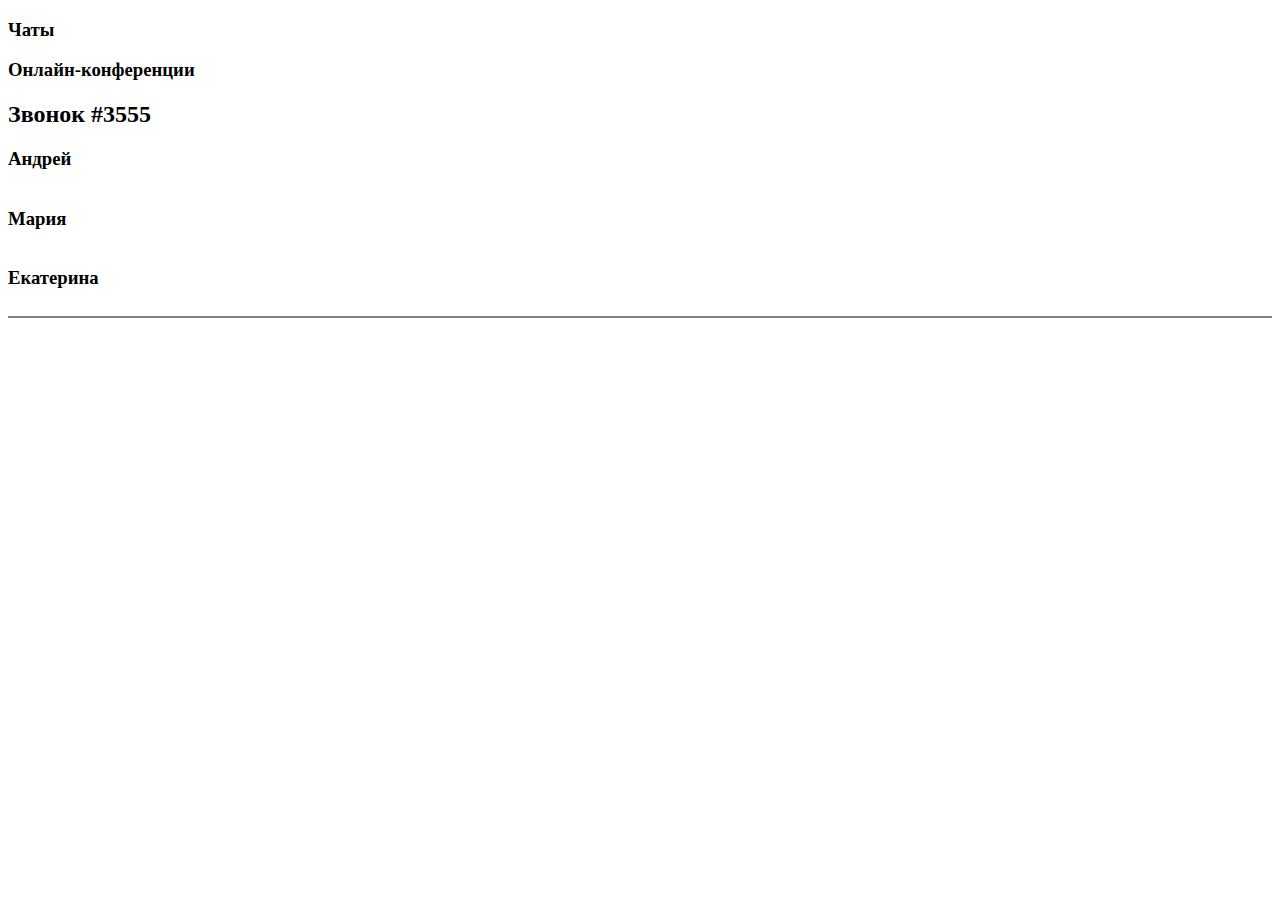
<file: src/main/resources/templates/calls.html>
<!DOCTYPE html>
<html xmlns:th="http://www.thymeleaf.org"
      xmlns:layout="http://www.ultraq.net.nz/thymeleaf/layout"
      layout:decorate="~{layout/layout}">

<div class="page-header" layout:fragment="content" id="fh5co-page">
    <div id="fh5co-main">
        <div class="fh5co-more-contact">
            <div class="fh5co-narrow-content">
                <div class="row">
                    <div class="col-md-4">
                        <div class="fh5co-feature fh5co-feature-sm animate-box" data-animate-effect="fadeInLeft">
                            <div class="fh5co-icon">
                                <i class="icon-message"></i>
                            </div>
                            <div class="fh5co-text">
                                <h3><a th:href="@{/chat}">Чаты</a></h3>
                            </div>
                        </div>
                    </div>
                    <div class="col-md-4">
                        <div class="fh5co-feature fh5co-feature-sm animate-box" data-animate-effect="fadeInLeft">
                            <div class="fh5co-icon">
                                <i class="icon-phone"></i>
                            </div>
                            <div class="fh5co-text">
                                <h3>Онлайн-конференции</h3>
                            </div>
                        </div>
                    </div>
                    <div class="fh5co-narrow-content animate-box" data-animate-effect="fadeInLeft">
                        <form action="">
                            <div class="row row-bottom-padded-md" >
                                <div class="col-md-12">
                                    <h2 class="fh5co-heading animate-box" data-animate-effect="fadeInLeft">Звонок #3555</h2>
                                    <div class="row">
                                        <div class="col-md-4">
                                            <div class="fh5co-feature animate-box" data-animate-effect="fadeInLeft">
                                                <div class="fh5co-icon">
                                                    <i class="icon-user"></i>
                                                </div>
                                                <div class="fh5co-text">
                                                    <h3>Андрей</h3>
                                                </div>
                                            </div>
                                        </div>
                                        <div class="col-md-4">
                                            <div class="fh5co-feature animate-box" data-animate-effect="fadeInLeft">
                                                <div class="fh5co-icon">
                                                    <i class="icon-user"></i>
                                                </div>
                                                <div class="fh5co-text" style="align-content: center">
                                                    <h3>Мария</h3>
                                                </div>
                                            </div>
                                        </div>
                                        <div class="col-md-4">
                                            <div class="fh5co-feature animate-box" data-animate-effect="fadeInLeft">
                                                <div class="fh5co-icon">
                                                    <i class="icon-user"></i>
                                                </div>
                                                <div class="fh5co-text" style="align-content: center">
                                                    <h3>Екатерина</h3>
                                                </div>
                                            </div>
                                        </div>
                                    </div>
                                </div>
                            </div>
                        </form>
                    </div>

                    <hr style="border: 0.5px solid;"/>
                    <div class="fh5co-narrow-content animate-box" data-animate-effect="fadeInLeft">
                        <form action="">
                            <div class="row row-bottom-padded-md" >
                                <div class="col-md-4">
                                    <div class="fh5co-feature animate-box" data-animate-effect="fadeInLeft">
                                        <div class="fh5co-icon">
                                            <i class="icon-phone-outline"></i>
                                        </div>
                                    </div>
                                </div>
                                <div class="col-md-4">
                                    <div class="fh5co-feature animate-box" data-animate-effect="fadeInLeft">
                                        <div class="fh5co-icon">
                                            <i class="icon-video"></i>
                                        </div>
                                    </div>
                                </div>
                                <div class="col-md-4">
                                    <div class="fh5co-feature animate-box" data-animate-effect="fadeInLeft">
                                        <div class="fh5co-icon">
                                            <i class="icon-document-add"></i>
                                        </div>
                                    </div>
                                </div>
                            </div>
                        </form>
                    </div>
                </div>
            </div>
        </div>
    </div>
</div>
</file>
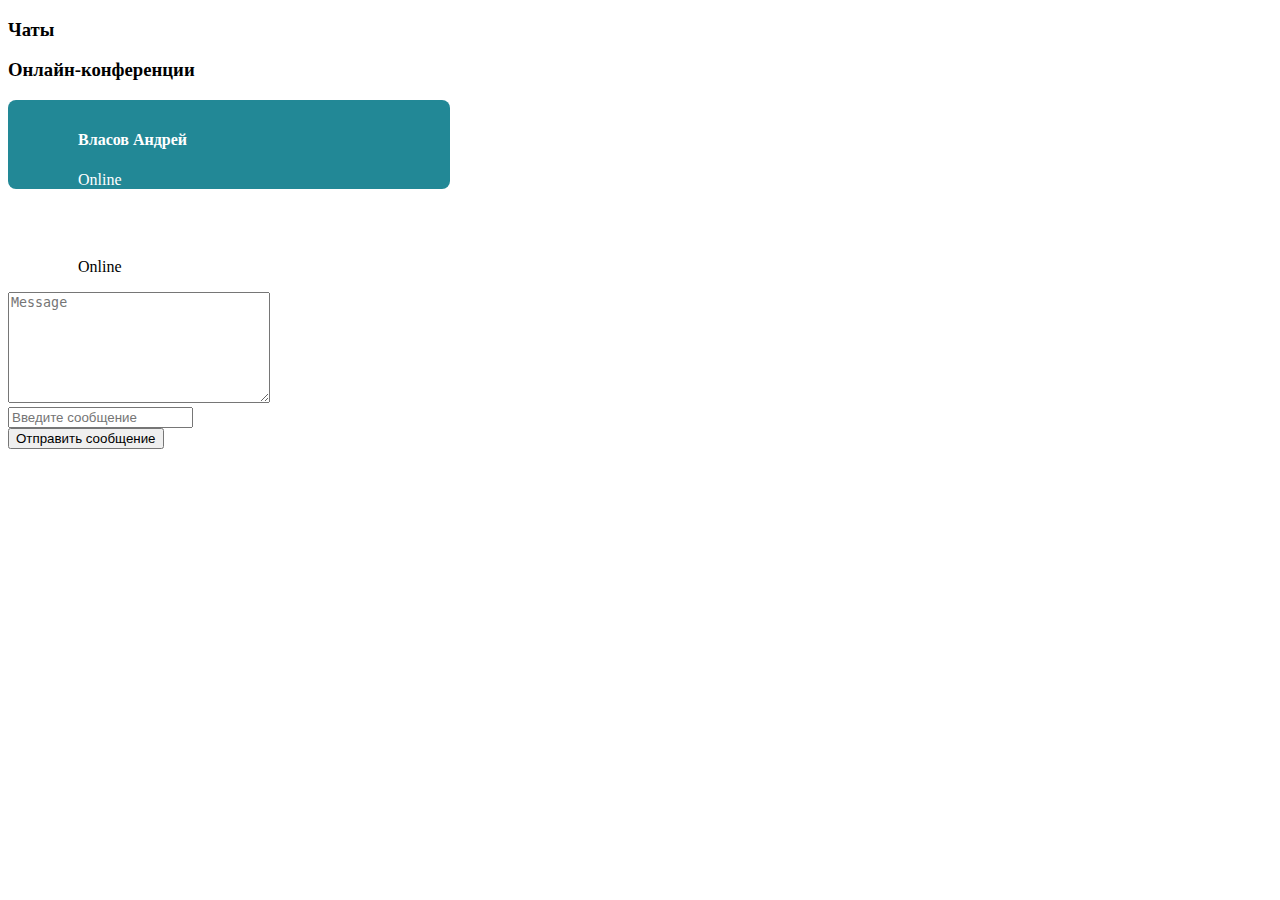
<file: src/main/resources/templates/chat.html>
<!DOCTYPE html>
<html xmlns:th="http://www.thymeleaf.org"
      xmlns:layout="http://www.ultraq.net.nz/thymeleaf/layout"
      layout:decorate="~{layout/layout}">

<div class="page-header" layout:fragment="content" id="fh5co-page">
    <div id="fh5co-main">
        <div class="fh5co-more-contact">
            <div class="fh5co-narrow-content">
                <div class="row">
                    <div class="col-md-4">
                        <div class="fh5co-feature fh5co-feature-sm animate-box" data-animate-effect="fadeInLeft">
                            <div class="fh5co-icon">
                                <i class="icon-message"></i>
                            </div>
                            <div class="fh5co-text">
                                <h3>Чаты</h3>
                            </div>
                        </div>
                    </div>
                    <div class="col-md-4">
                        <div class="fh5co-feature fh5co-feature-sm animate-box" data-animate-effect="fadeInLeft">
                            <div class="fh5co-icon">
                                <i class="icon-phone"></i>
                            </div>
                            <div class="fh5co-text">
                                <h3><a th:href="@{/calls}">Онлайн-конференции</a></h3>
                            </div>
                        </div>
                    </div>
                    <div class="fh5co-narrow-content animate-box" data-animate-effect="fadeInLeft">
                        <form action="">
                            <div class="row row-bottom-padded-md" >
                                <div class="col-md-12">
                                    <div class="row">
                                        <div class="col-md-6" style="width: 35%;">
                                            <div class="form-group">
                                                <div class="fh5co-text" style="padding-left: 70px; background-color: #228896; border-radius: 8px; padding-top: 10px;">
                                                    <h4 style="color: white">Власов Андрей</h4>
                                                    <p style="color: white">Online</p>
                                                </div>
                                            </div>
                                            <div class="fh5co-feature animate-box" data-animate-effect="fadeInLeft" th:each="contact : ${contacts}">
                                                <div class="form-group">
                                                    <div class="fh5co-icon" style="width: 25px; height: 25px;">
                                                        <i class="icon-user" style="width: 25px; height: 25px;"></i>
                                                    </div>
                                                    <div class="fh5co-text" style="padding-left: 70px; padding-top: 10px;">
                                                        <h3 th:text="${contact.getSurname() + ' ' + contact.getName()}"></h3>
                                                        <p>Online</p>
                                                    </div>
                                                </div>
                                            </div>
                                        </div>
                                        <div class="col-md-6">
                                            <div class="form-group">
                                                <textarea name="" id="message" cols="30" rows="7" class="form-control" placeholder="Message"></textarea>
                                            </div>
                                            <div class="form-group">
                                                <input type="text" class="form-control" placeholder="Введите сообщение">
                                            </div>
                                            <div class="form-group">
                                                <input type="submit" class="btn btn-primary btn-md" value="Отправить сообщение">
                                            </div>
                                        </div>
                                    </div>
                                </div>
                            </div>
                        </form>
                    </div>
                </div>
            </div>
        </div>
    </div>
</div>
</file>
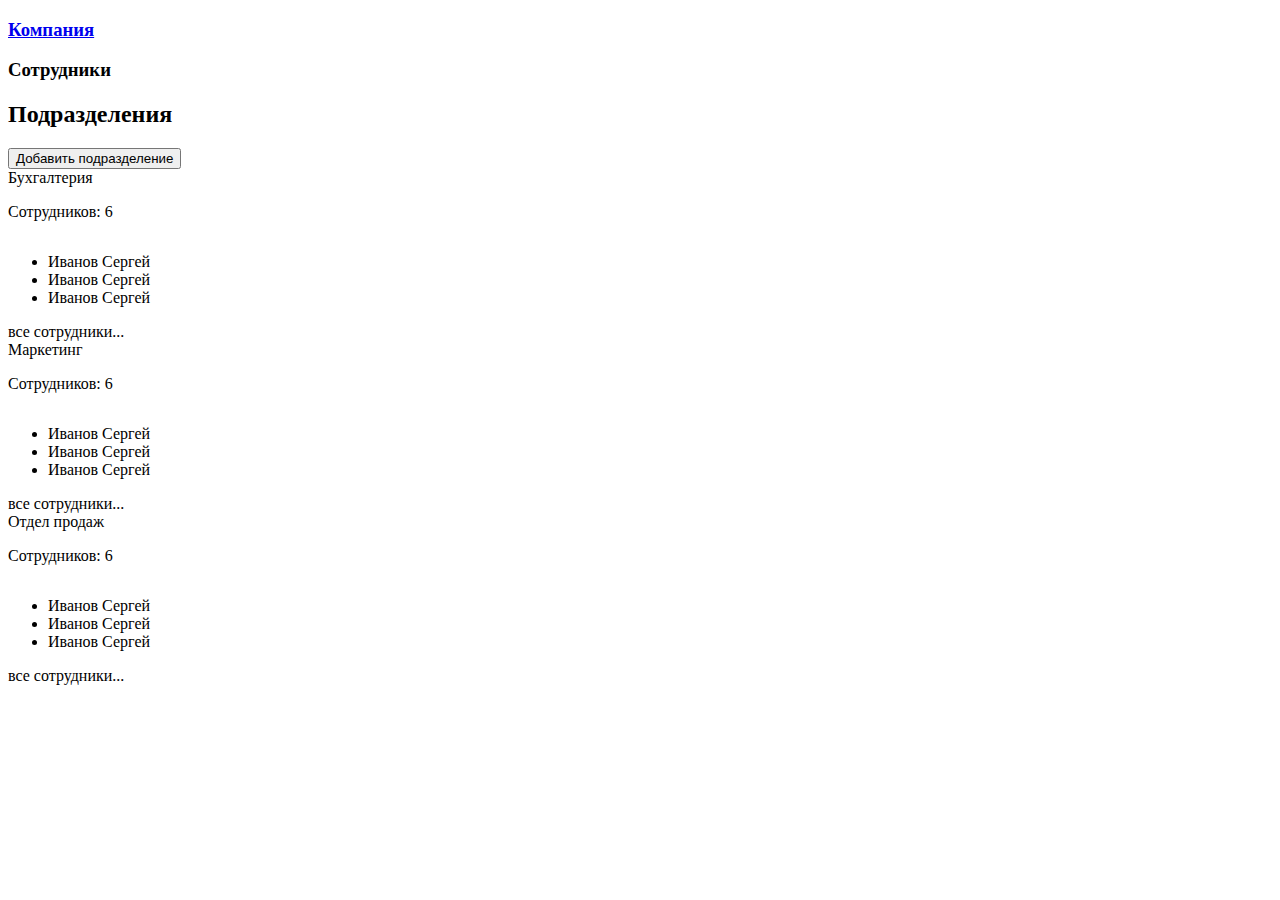
<file: src/main/resources/templates/company.html>
<!DOCTYPE html>
<html xmlns:th="http://www.thymeleaf.org"
      xmlns:layout="http://www.ultraq.net.nz/thymeleaf/layout"
      layout:decorate="~{layout/layout}">

<div class="page-header" layout:fragment="content" id="fh5co-page">
    <div id="fh5co-main">
        <div class="fh5co-more-contact">
            <div class="fh5co-narrow-content">
                <div class="row">
                    <div class="col-md-4">
                        <div class="fh5co-feature fh5co-feature-sm animate-box" data-animate-effect="fadeInLeft">
                            <div class="fh5co-icon">
                                <i class="icon-globe"></i>
                            </div>
                            <div class="fh5co-text">
                                <h3><a href="#">Компания</a></h3>
                            </div>
                        </div>
                    </div>
                    <div class="col-md-4">
                        <div class="fh5co-feature fh5co-feature-sm animate-box" data-animate-effect="fadeInLeft">
                            <div class="fh5co-icon">
                                <i class="icon-map"></i>
                            </div>
                            <div class="fh5co-text">
                                <h3>Сотрудники</h3>
                            </div>
                        </div>
                    </div>
                    <div class="fh5co-narrow-content animate-box" data-animate-effect="fadeInLeft">

                        <div class="fh5co-narrow-content">
                            <h2 class="fh5co-heading animate-box" data-animate-effect="fadeInLeft">Подразделения</h2>
                            <form class="form-group" th:action="@{https://google.com}">
                                <input type="submit" class="btn btn-primary btn-md" value="Добавить подразделение">
                            </form>
                            <div class="row">
                                <div class="col-md-6">
                                    <div class="fh5co-feature animate-box" data-animate-effect="fadeInLeft">
                                        <div class="fh5co-text">
                                            <a class="company-structure-name">Бухгалтерия</a>
                                            <div style="display: grid">
                                                <p>Сотрудников: 6</p>
                                                <ul>
                                                    <li>Иванов Сергей</li>
                                                    <li>Иванов Сергей</li>
                                                    <li>Иванов Сергей</li>
                                                </ul>
                                                <a>все сотрудники...</a>
                                            </div>
                                        </div>
                                    </div>
                                </div>
                                <div class="col-md-6">
                                    <div class="fh5co-feature animate-box" data-animate-effect="fadeInLeft">
                                        <div class="fh5co-text">
                                            <a class="company-structure-name">Маркетинг</a>
                                            <div style="display: grid">
                                                <p>Сотрудников: 6</p>
                                                <ul>
                                                    <li>Иванов Сергей</li>
                                                    <li>Иванов Сергей</li>
                                                    <li>Иванов Сергей</li>
                                                </ul>
                                                <a>все сотрудники...</a>
                                            </div>
                                        </div>
                                    </div>
                                </div>

                                <div class="col-md-6">
                                    <div class="fh5co-feature animate-box" data-animate-effect="fadeInLeft">
                                        <div class="fh5co-text">
                                            <a class="company-structure-name">Отдел продаж</a>
                                            <div style="display: grid">
                                                <p>Сотрудников: 6</p>
                                                <ul>
                                                    <li>Иванов Сергей</li>
                                                    <li>Иванов Сергей</li>
                                                    <li>Иванов Сергей</li>
                                                </ul>
                                                <a>все сотрудники...</a>
                                            </div>
                                        </div>
                                    </div>
                                </div>
                            </div>
                        </div>
                    </div>
                </div>
            </div>
        </div>
    </div>
</div>
</file>
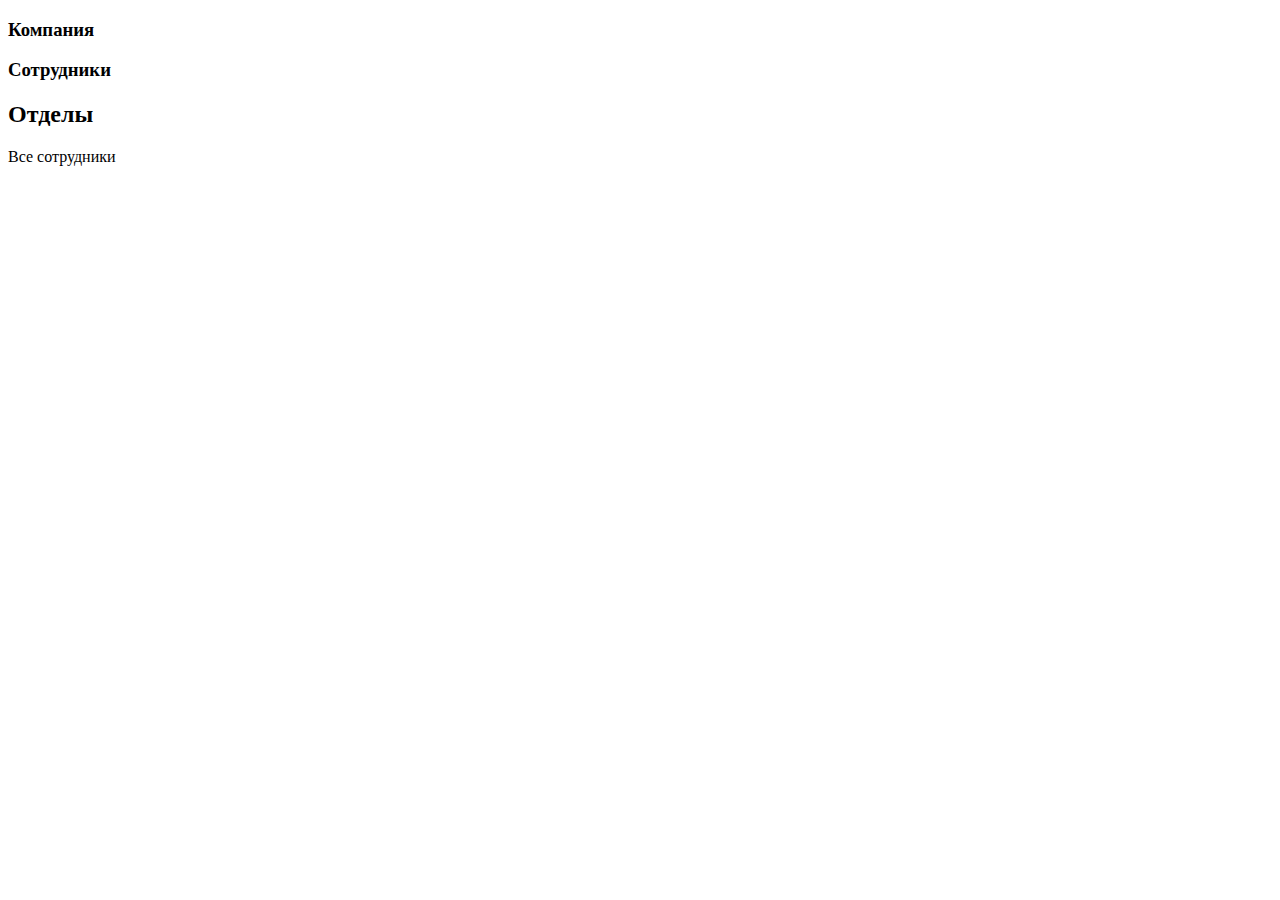
<file: src/main/resources/templates/departments.html>
<!DOCTYPE html>
<html xmlns:th="http://www.thymeleaf.org"
      xmlns:layout="http://www.ultraq.net.nz/thymeleaf/layout"
      layout:decorate="~{layout/layout}">

<div class="page-header" layout:fragment="content" id="fh5co-page">
    <div id="fh5co-main">
        <div class="fh5co-narrow-content">
            <div class="row">
                <div class="col-md-4">
                    <div class="fh5co-feature fh5co-feature-sm animate-box" data-animate-effect="fadeInLeft">
                        <div class="fh5co-icon">
                            <i class="icon-globe"></i>
                        </div>
                        <div class="fh5co-text">
                            <h3>Компания</h3>
                        </div>
                    </div>
                </div>
                <div class="col-md-4">
                    <div class="fh5co-feature fh5co-feature-sm animate-box" data-animate-effect="fadeInLeft">
                        <div class="fh5co-icon">
                            <i class="icon-map"></i>
                        </div>
                        <div class="fh5co-text">
                            <h3><a th:href="@{/employees}">Сотрудники</a></h3>
                        </div>
                    </div>
                </div>
                <div class="fh5co-narrow-content animate-box" data-animate-effect="fadeInLeft">
                    <h2 class="fh5co-heading animate-box" data-animate-effect="fadeInLeft">Отделы</h2>
                    <div class="row row-bottom-padded-md">
                        <div class="col-md-3 col-sm-6 col-padding animate-box" data-animate-effect="fadeInLeft" th:each="department : ${departments}">
                            <div class="blog-entry">
                                <div class="desc">
                                    <h3><a th:href="@{'/departments/' + ${department.getId()} + '/employees'}" th:text="${department.getTitle()}" style="color: #228896; font-size: 22px;"></a></h3>
                                    <th:block th:each="employee, iterStat: ${department.getEmployeeList()}" th:if="${iterStat.index} < 5">
                                        <p th:text="${iterStat.index + 1} + '. ' + ${employee.getSurname()} + ' ' + ${employee.getName()}" style="color: black;"></p>
                                    </th:block>
                                    <a th:href="@{'/departments/' + ${department.getId()} + '/employees'}" class="lead">Все сотрудники <i class="icon-arrow-right3"></i></a>
                                </div>
                            </div>
                        </div>
                    </div>
                </div>

            </div>
        </div>
    </div>
</div>
</div>
</html>
</file>
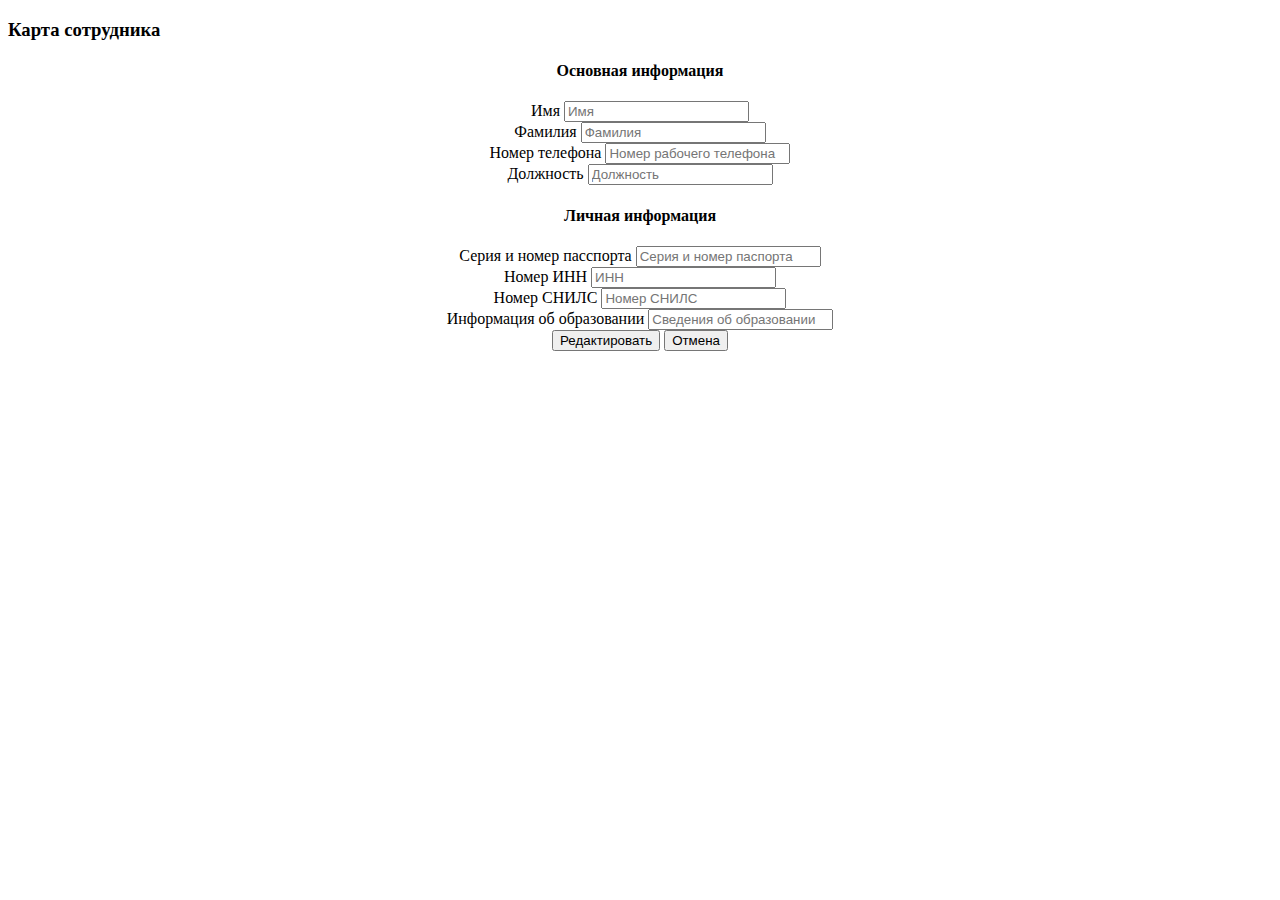
<file: src/main/resources/templates/edit_employee.html>
<!DOCTYPE html>
<html xmlns:th="http://www.thymeleaf.org"
      xmlns:layout="http://www.ultraq.net.nz/thymeleaf/layout"
      layout:decorate="~{layout/layout}">

<div class="page-header" layout:fragment="content" id="fh5co-page">
    <div id="fh5co-main">
        <div class="fh5co-more-contact">
            <div class="fh5co-narrow-content">
                <div class="row">
                    <h3>Карта сотрудника</h3>
                    <form class="form-horizontal" th:object="${employee}" th:action="@{/edit_employee}" method="post">
                        <div class="row" style="margin: 0 auto; width: 700px">
                            <div class="col-md-12" style="text-align: center;">
                                <div class="col-md-12">
                                    <div class="col-md-12">
                                        <h4>Основная информация</h4>
                                    </div>
                                    <div class="form-group">
                                        <label for="name">Имя</label>
                                        <input id="name" type="text" th:field="*{name}" class="form-control" placeholder="Имя">
                                    </div>
                                    <div class="form-group">
                                        <label for="surname">Фамилия</label>
                                        <input id="surname" type="text" th:field="*{surname}" class="form-control" placeholder="Фамилия">
                                    </div>
                                    <div class="form-group">
                                        <label for="phone">Номер телефона</label>
                                        <input id="phone" type="text" th:field="*{phoneNumber}" class="form-control" placeholder="Номер рабочего телефона">
                                    </div>
                                    <div class="form-group">
                                        <label for="pos">Должность</label>
                                        <input id="pos" type="text" th:field="*{position}" class="form-control" placeholder="Должность">
                                    </div>
                                    <div class="col-md-12">
                                        <h4>Личная информация</h4>
                                    </div>
                                    <div class="form-group">
                                        <label for="passport">Серия и номер пасспорта</label>
                                        <input id="passport" type="text" th:field="*{passport}" class="form-control" placeholder="Серия и номер паспорта">
                                    </div>
                                    <div class="form-group">
                                        <label for="inn">Номер ИНН</label>
                                        <input id="inn" type="text" th:field="*{INN}" class="form-control" placeholder="ИНН">
                                    </div>
                                    <div class="form-group">
                                        <label for="snils">Номер СНИЛС</label>
                                        <input id="snils" type="text" th:field="*{snils}" class="form-control" placeholder="Номер СНИЛС">
                                    </div>
                                    <div class="form-group">
                                        <label for="education">Информация об образовании</label>
                                        <input id="education" type="text" th:field="*{education}" class="form-control" placeholder="Сведения об образовании">
                                    </div>
                                    <input type="hidden" th:field="*{id}" />

                                    <input type="submit" class="btn btn-primary btn-md" value="Редактировать">
                                    <button onclick="goBack()" type="button" class="btn btn-default" data-dismiss="modal">Отмена</button>
                                </div>
                            </div>
                        </div>
                    </form>
                </div>
            </div>
        </div>
    </div>
</div>
</file>
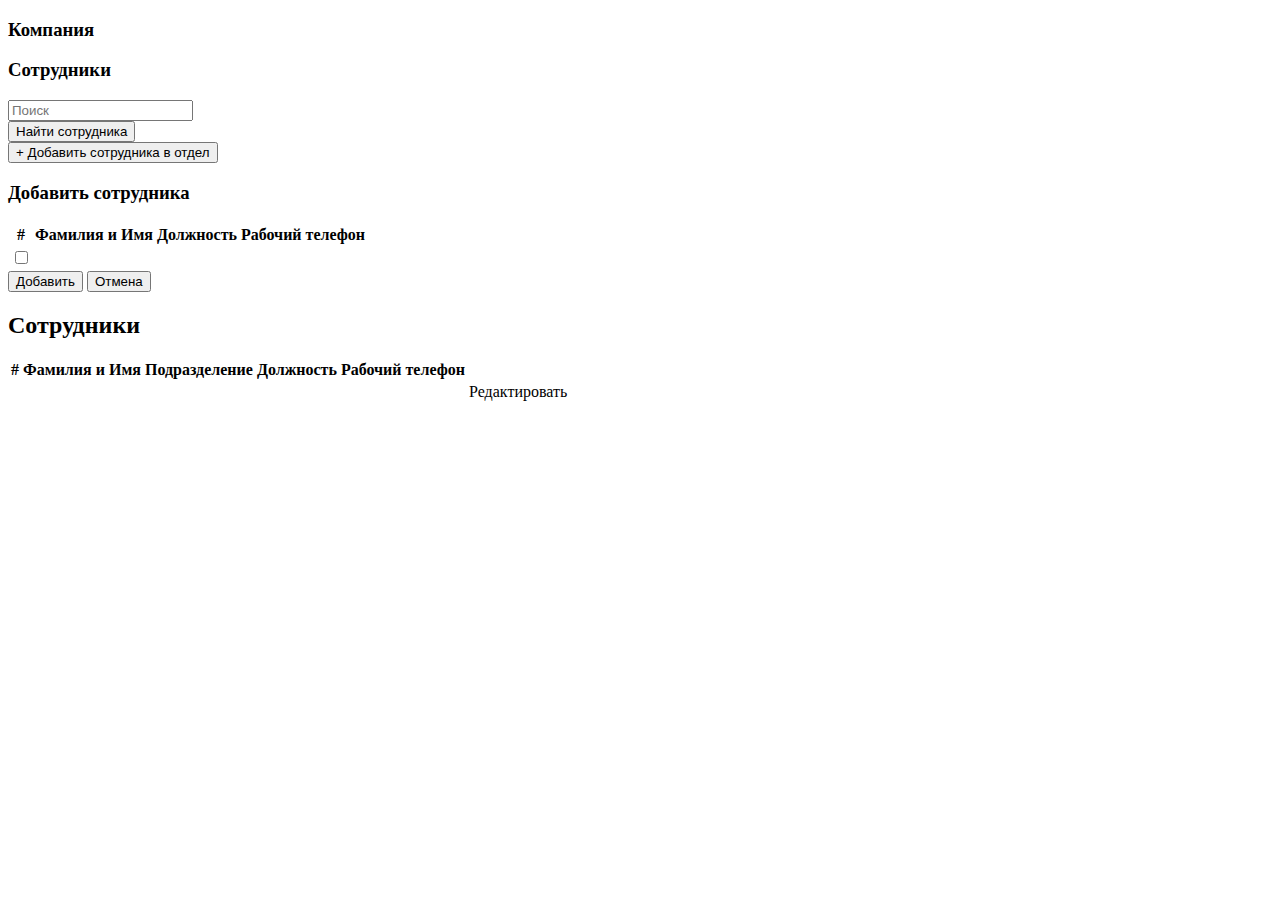
<file: src/main/resources/templates/employees.html>
<!DOCTYPE html>
<html xmlns:th="http://www.thymeleaf.org"
      xmlns:layout="http://www.ultraq.net.nz/thymeleaf/layout"
      layout:decorate="~{layout/layout}">

<div class="page-header" layout:fragment="content" id="fh5co-page">
    <div id="fh5co-main">
        <div class="fh5co-more-contact">
            <div class="fh5co-narrow-content">
                <div class="row">
                    <div class="col-md-4">
                        <div class="fh5co-feature fh5co-feature-sm animate-box" data-animate-effect="fadeInLeft">
                            <div class="fh5co-icon">
                                <i class="icon-globe"></i>
                            </div>
                            <div class="fh5co-text">
                                <h3><a th:href="@{/departments}">Компания</a></h3>
                            </div>
                        </div>
                    </div>
                    <div class="col-md-4">
                        <div class="fh5co-feature fh5co-feature-sm animate-box" data-animate-effect="fadeInLeft">
                            <div class="fh5co-icon">
                                <i class="icon-map"></i>
                            </div>
                            <div class="fh5co-text">
                                <h3>Сотрудники</h3>
                            </div>
                        </div>
                    </div>
                    <div class="fh5co-narrow-content animate-box" data-animate-effect="fadeInLeft">
                        <div class="row">
                            <div class="col-md-12">
                                <div class="row">
                                    <div class="col-md-12">
                                        <div class="form-group">
                                            <input type="text" class="form-control" placeholder="Поиск">
                                        </div>
                                    </div>
                                    <div class="col-md-3">
                                        <div class="form-group">
                                            <input type="submit" class="btn btn-primary btn-md" value="Найти сотрудника">
                                        </div>
                                    </div>
                                    <div class="col-md-3">
                                        <div class="form-group">
                                            <button type="submit" class="btn btn-primary btn-md" data-toggle="modal" data-target="#addEmployeeModal">+ Добавить сотрудника в отдел</button>
                                        </div>
                                    </div>
                                    <div class="modal fade" id="addEmployeeModal" role="dialog">
                                        <div class="modal-dialog">
                                            <div class="modal-content">
                                                <div class="modal-body">
                                                    <h3>Добавить сотрудника</h3>
                                                    <form class="form-horizontal" th:action="@{'/departments/' + ${departmentId} + '/add_employees'}" method="post">
                                                        <table class="table">
                                                            <thead>
                                                            <tr>
                                                                <th scope="col">#</th>
                                                                <th scope="col">Фамилия и Имя</th>
                                                                <th scope="col">Должность</th>
                                                                <th scope="col">Рабочий телефон</th>
                                                            </tr>
                                                            </thead>
                                                            <tbody>
                                                            <tr th:each="employee: ${freeEmployees}">
                                                                <td><input type="checkbox" name="employeesToAdd" th:value="${employee.getId()}"></td>
                                                                <td th:text="${employee.getSurname() + ' ' + employee.getName()}"></td>
                                                                <td th:text="${employee.getPosition()}"></td>
                                                                <td th:text="${employee.getPhoneNumber()}"></td>
                                                            </tr>
                                                            </tbody>
                                                        </table>
                                                        <input type="submit" class="btn btn-primary btn-md" value="Добавить">
                                                        <button type="button" class="btn btn-default" data-dismiss="modal">Отмена</button>
                                                    </form>
                                                </div>
                                            </div>
                                        </div>
                                    </div>
                                </div>
                            </div>
                        </div>

                        <div class="fh5co-narrow-content">
                            <h2 class="fh5co-heading animate-box" data-animate-effect="fadeInLeft">Сотрудники</h2>
                            <table class="table">
                                <thead>
                                <tr>
                                    <th scope="col">#</th>
                                    <th scope="col">Фамилия и Имя</th>
                                    <th scope="col">Подразделение</th>
                                    <th scope="col">Должность</th>
                                    <th scope="col">Рабочий телефон</th>
                                    <th scope="col"><img th:src="@{/images/edit.png}"></th>
                                </tr>
                                </thead>
                                <tbody>
                                <tr th:each="employee: ${activeEmployees}">
                                    <th scope="row" th:text="${employee.getId()}"></th>
                                    <td th:text="${employee.getSurname() + ' ' + employee.getName()}"></td>
                                    <td th:text="${employee.getDepartment()?.getTitle()}"></td>
                                    <td th:text="${employee.getPosition()}"></td>
                                    <td th:text="${employee.getPhoneNumber()}"></td>
                                    <td><a th:href="@{'/edit_employee/' + ${employee.getId()}}"><span>Редактировать</span></a></td>
                                </tr>
                                </tbody>
                            </table>
                        </div>
                    </div>
                </div>
            </div>
        </div>
    </div>
</div>
</html>
</file>
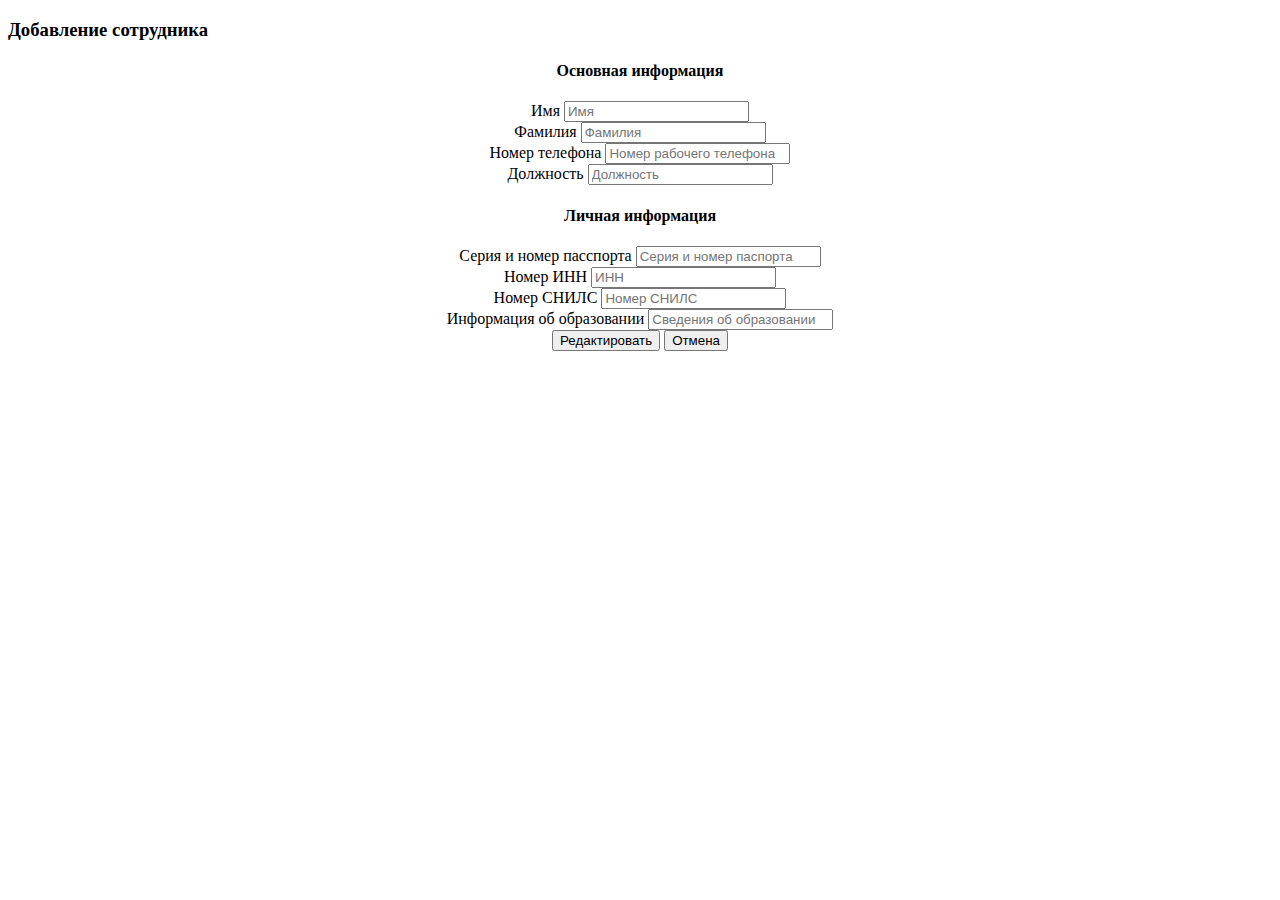
<file: src/main/resources/templates/new_employee.html>
<!DOCTYPE html>
<html xmlns:th="http://www.thymeleaf.org"
      xmlns:layout="http://www.ultraq.net.nz/thymeleaf/layout"
      layout:decorate="~{layout/layout}">

<div class="page-header" layout:fragment="content" id="fh5co-page">
    <div id="fh5co-main">
        <div class="fh5co-more-contact">
            <div class="fh5co-narrow-content">
                <div class="row">
                    <h3>Добавление сотрудника</h3>
                    <form class="form-horizontal" th:object="${employee}" th:action="@{/new_employee}" method="post">
                        <div class="row" style="margin: 0 auto; width: 700px">
                            <div class="col-md-12" style="text-align: center;">
                                <div class="col-md-12">
                                    <div class="col-md-12">
                                        <h4>Основная информация</h4>
                                    </div>
                                    <div class="form-group">
                                        <label for="name">Имя</label>
                                        <input id="name" type="text" th:field="*{name}" class="form-control" placeholder="Имя">
                                    </div>
                                    <div class="form-group">
                                        <label for="surname">Фамилия</label>
                                        <input id="surname" type="text" th:field="*{surname}" class="form-control" placeholder="Фамилия">
                                    </div>
                                    <div class="form-group">
                                        <label for="phone">Номер телефона</label>
                                        <input id="phone" type="text" th:field="*{phoneNumber}" class="form-control" placeholder="Номер рабочего телефона">
                                    </div>
                                    <div class="form-group">
                                        <label for="pos">Должность</label>
                                        <input id="pos" type="text" th:field="*{position}" class="form-control" placeholder="Должность">
                                    </div>
                                    <div class="col-md-12">
                                        <h4>Личная информация</h4>
                                    </div>
                                    <div class="form-group">
                                        <label for="passport">Серия и номер пасспорта</label>
                                        <input id="passport" type="text" th:field="*{passport}" class="form-control" placeholder="Серия и номер паспорта">
                                    </div>
                                    <div class="form-group">
                                        <label for="inn">Номер ИНН</label>
                                        <input id="inn" type="text" th:field="*{INN}" class="form-control" placeholder="ИНН">
                                    </div>
                                    <div class="form-group">
                                        <label for="snils">Номер СНИЛС</label>
                                        <input id="snils" type="text" th:field="*{snils}" class="form-control" placeholder="Номер СНИЛС">
                                    </div>
                                    <div class="form-group">
                                        <label for="education">Информация об образовании</label>
                                        <input id="education" type="text" th:field="*{education}" class="form-control" placeholder="Сведения об образовании">
                                    </div>
                                    <input type="hidden" th:field="*{id}" />

                                    <input type="submit" class="btn btn-primary btn-md" value="Редактировать">
                                    <button onclick="goBack()" type="button" class="btn btn-default" data-dismiss="modal">Отмена</button>
                                </div>
                            </div>
                        </div>
                    </form>
                </div>
            </div>
        </div>
    </div>
</div>
</file>
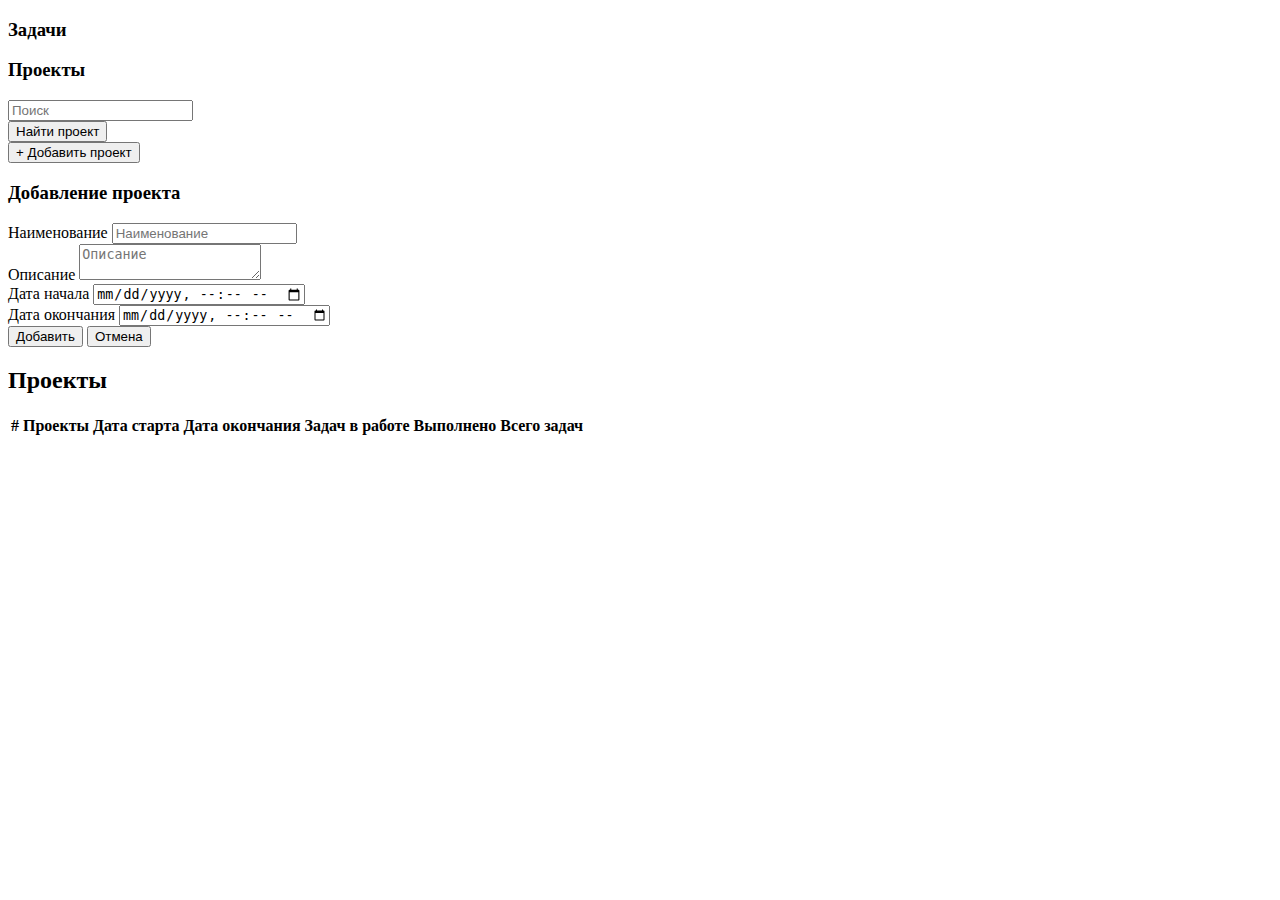
<file: src/main/resources/templates/projects.html>
<!DOCTYPE html>
<html xmlns:th="http://www.thymeleaf.org"
      xmlns:layout="http://www.ultraq.net.nz/thymeleaf/layout"
      layout:decorate="~{layout/layout}">

<div class="page-header" layout:fragment="content" id="fh5co-page">
    <div id="fh5co-main">
        <div class="fh5co-more-contact">
            <div class="fh5co-narrow-content">
                <div class="row">
                    <div class="col-md-4">
                        <div class="fh5co-feature fh5co-feature-sm animate-box" data-animate-effect="fadeInLeft">
                            <div class="fh5co-icon">
                                <i class="icon-globe"></i>
                            </div>
                            <div class="fh5co-text">
                                <h3><a th:href="@{/tasks}">Задачи</a></h3>
                            </div>
                        </div>
                    </div>
                    <div class="col-md-4">
                        <div class="fh5co-feature fh5co-feature-sm animate-box" data-animate-effect="fadeInLeft">
                            <div class="fh5co-icon">
                                <i class="icon-map"></i>
                            </div>
                            <div class="fh5co-text">
                                <h3>Проекты</h3>
                            </div>
                        </div>
                    </div>
                    <div class="fh5co-narrow-content animate-box" data-animate-effect="fadeInLeft">
                        <div class="row">
                            <div class="col-md-12">
                                <div class="row">
                                    <div class="col-md-5">
                                        <div class="form-group">
                                            <input type="text" class="form-control" placeholder="Поиск">
                                        </div>
                                    </div>
                                    <div class="col-md-3">
                                        <div class="form-group">
                                            <input type="submit" class="btn btn-primary btn-md" value="Найти проект">
                                        </div>
                                    </div>
                                    <div class="col-md-3">
                                        <div class="form-group">
                                            <button type="submit" class="btn btn-primary btn-md" data-toggle="modal" data-target="#addEmployeeModal">+ Добавить проект</button>
                                        </div>
                                    </div>
                                    <div class="modal fade" id="addEmployeeModal" role="dialog">
                                        <div class="modal-dialog">
                                            <div class="modal-content">
                                                <div class="modal-body">
                                                    <h3>Добавление проекта</h3>
                                                    <form class="form-horizontal" th:object="${newProject}" th:action="@{/new_project}" method="post">
                                                        <div class="row" >
                                                            <div class="col-md-12">
                                                                <div class="col-md-12">
                                                                    <div class="form-group">
                                                                        <label for="title">Наименование</label>
                                                                        <input id="title" type="text" th:field="*{title}" class="form-control" placeholder="Наименование">
                                                                    </div>
                                                                    <div class="form-group">
                                                                        <label for="desc">Описание</label>
                                                                        <textarea id="desc" th:field="*{description}" class="form-control" placeholder="Описание"></textarea>
                                                                    </div>
                                                                    <div class="form-group">
                                                                        <label for="start">Дата начала</label>
                                                                        <input id="start" type="datetime-local" th:field="*{startDate}" class="form-control" placeholder="Дата начала">
                                                                    </div>
                                                                    <div class="form-group">
                                                                        <label for="end">Дата окончания</label>
                                                                        <input id="end" type="datetime-local" th:field="*{endDate}" class="form-control" placeholder="Дата окончания">
                                                                    </div>

                                                                    <input type="submit" class="btn btn-primary btn-md" value="Добавить">
                                                                    <button type="button" class="btn btn-default" data-dismiss="modal">Отмена</button>
                                                                </div>
                                                            </div>
                                                        </div>
                                                    </form>
                                                </div>
                                            </div>
                                        </div>
                                    </div>
                                </div>
                            </div>
                        </div>

                        <div class="fh5co-narrow-content">
                            <h2 class="fh5co-heading animate-box" data-animate-effect="fadeInLeft">Проекты</h2>
                            <table class="table">
                                <thead>
                                <tr>
                                    <th scope="col">#</th>
                                    <th scope="col">Проекты</th>
                                    <th scope="col">Дата старта</th>
                                    <th scope="col">Дата окончания</th>
                                    <th scope="col">Задач в работе</th>
                                    <th scope="col">Выполнено</th>
                                    <th scope="col">Всего задач</th>
                                </tr>
                                </thead>
                                <tbody>
                                <tr th:each="project: ${projects}">
                                    <th scope="row" th:text="${project.getId()}"></th>
                                    <td th:text="${project.getTitle()}"></td>
                                    <td th:text="${project.getStartDate()}"></td>
                                    <td th:text="${project.getEndDate()}"></td>
                                    <td th:text="${tasksInProgress.get(project.getId()).size()}"></td>
                                    <td th:text="${tasksDone.get(project.getId()).size()}"></td>
                                    <td th:text="${tasksMap.get(project.getId()).size()}"></td>
                                </tr>
                                </tbody>
                            </table>
                        </div>
                    </div>
                </div>
            </div>
        </div>
    </div>
</div>
</file>
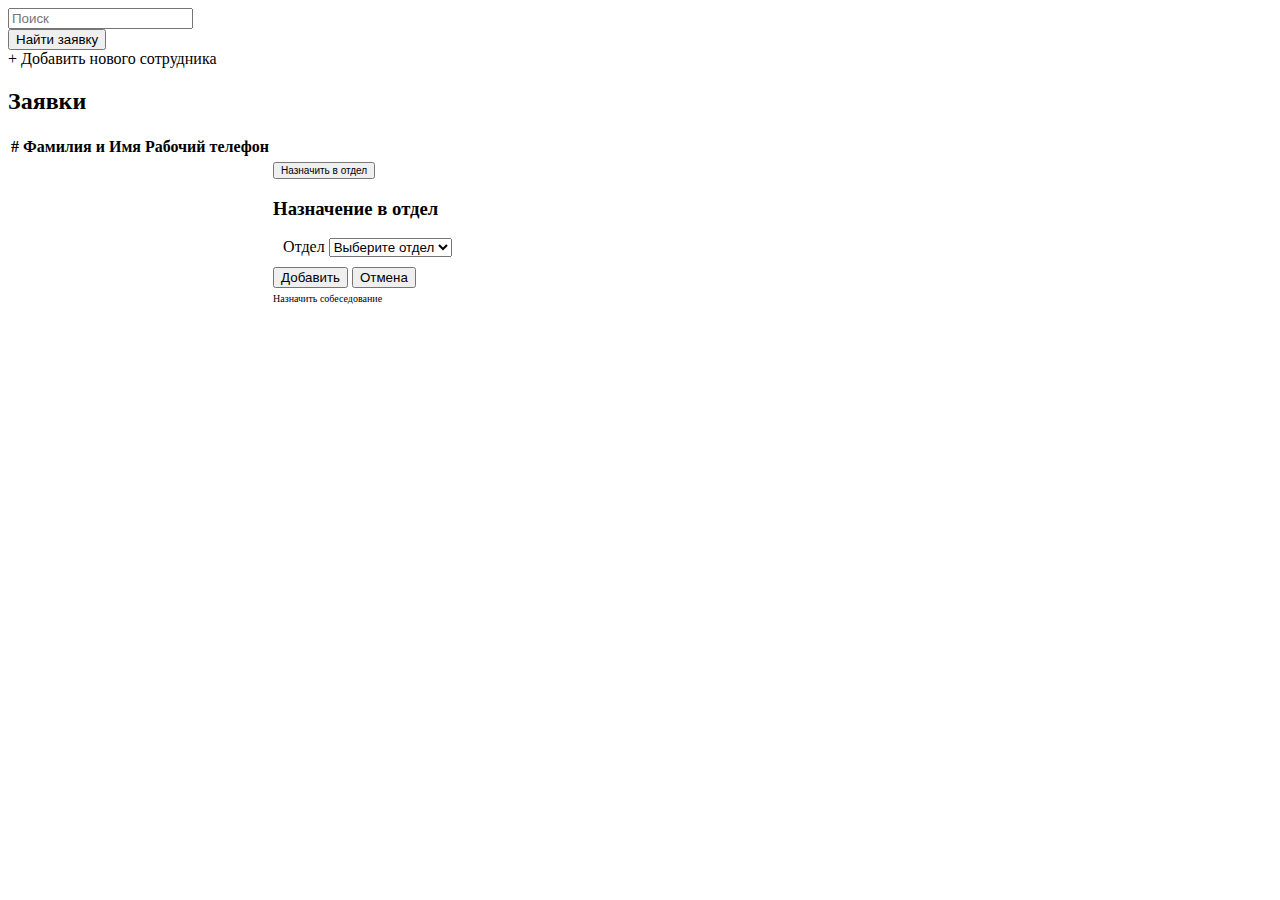
<file: src/main/resources/templates/recruitment.html>
<!DOCTYPE html>
<html xmlns:th="http://www.thymeleaf.org"
      xmlns:layout="http://www.ultraq.net.nz/thymeleaf/layout"
      layout:decorate="~{layout/layout}">

<div class="page-header" layout:fragment="content" id="fh5co-page">
    <div id="fh5co-main">
        <div class="fh5co-more-contact">
            <div class="fh5co-narrow-content">
                <div class="row">
                    <div class="col-md-12">
                        <div class="form-group">
                            <input type="text" class="form-control" placeholder="Поиск">
                        </div>
                    </div>
                    <div class="col-md-3">
                        <div class="form-group">
                            <input type="submit" class="btn btn-primary btn-md" value="Найти заявку">
                        </div>
                    </div>
                    <div class="col-md-3">
                        <div class="form-group">
                            <a th:href="@{/new_employee}" class="btn btn-primary btn-md">+ Добавить нового сотрудника</a>
                        </div>
                    </div>
                    <div class="fh5co-narrow-content animate-box" data-animate-effect="fadeInLeft">
                        <div class="fh5co-narrow-content">
                            <h2 class="fh5co-heading animate-box" data-animate-effect="fadeInLeft">Заявки</h2>
                            <table class="table">
                                <thead>
                                <tr>
                                    <th scope="col">#</th>
                                    <th scope="col">Фамилия и Имя</th>
                                    <th scope="col">Рабочий телефон</th>
                                    <th scope="col"></th>
                                </tr>
                                </thead>
                                <tbody>
                                <tr th:each="employee: ${recruits}">
                                    <td scope="row" th:text="${employee.getId()}"></td>
                                    <td th:text="${employee.getSurname() + ' ' + employee.getName()}"></td>
                                    <td th:text="${employee.getPhoneNumber()}"></td>
                                    <td th:switch="${employee.getStatus().name()}">
                                        <button th:case="${'INACTIVE'}" type="submit" class="open-dialog btn btn-primary btn-md" th:data-id="${employee.getId()}" data-toggle="modal" data-target="#addEmployeeModal" style="font-size: 10px;">Назначить в отдел</button>
                                        <div class="modal fade" id="addEmployeeModal" role="dialog">
                                            <div class="modal-dialog">
                                                <div class="modal-content">
                                                    <div class="modal-body">
                                                        <h3>Назначение в отдел</h3>
                                                        <form class="form-horizontal" th:action="@{'/add_to_project'}" method="post">
                                                            <div class="form-group" style="margin: 10px;">
                                                                <label for="project">Отдел</label>
                                                                <select id="project" class="form-control" th:name="projectId">
                                                                    <option value="">Выберите отдел</option>
                                                                    <option th:each="project : ${projects}"
                                                                            th:value="${project.getId()}"
                                                                            th:text="${project.getTitle()}"></option>
                                                                </select>
                                                                <input type="hidden" th:id="employeeToAdd" th:name="employeeToAdd"/>
                                                            </div>

                                                            <input type="submit" class="btn btn-primary btn-md" value="Добавить">
                                                            <button type="button" class="btn btn-default" data-dismiss="modal">Отмена</button>
                                                        </form>
                                                    </div>
                                                </div>
                                            </div>
                                        </div>
                                        <a th:case="${'RECRUIT'}" th:href="@{'/interview/' + ${employee.getId()}}" class="btn btn-primary btn-md" style="font-size: 10px;">Назначить собеседование</a>
                                    </td>
                                </tr>
                                </tbody>
                            </table>
                        </div>
                    </div>
                </div>
            </div>
        </div>
    </div>
</div>
</file>
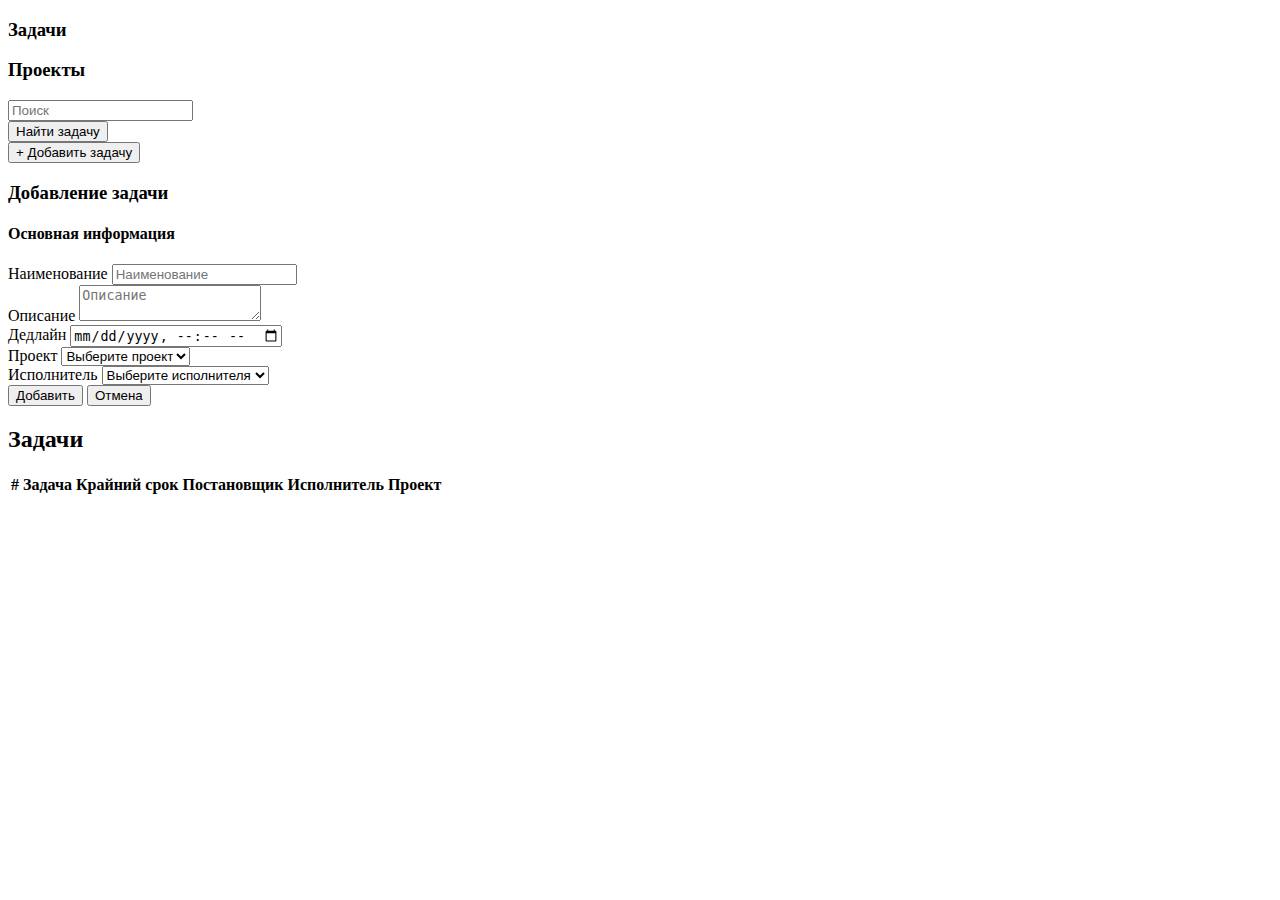
<file: src/main/resources/templates/tasks.html>
<!DOCTYPE html>
<html xmlns:th="http://www.thymeleaf.org"
      xmlns:layout="http://www.ultraq.net.nz/thymeleaf/layout"
      layout:decorate="~{layout/layout}">

<div class="page-header" layout:fragment="content" id="fh5co-page">
    <div id="fh5co-main">
        <div class="fh5co-more-contact">
            <div class="fh5co-narrow-content">
                <div class="row">
                    <div class="col-md-4">
                        <div class="fh5co-feature fh5co-feature-sm animate-box" data-animate-effect="fadeInLeft">
                            <div class="fh5co-icon">
                                <i class="icon-globe"></i>
                            </div>
                            <div class="fh5co-text">
                                <h3>Задачи</h3>
                            </div>
                        </div>
                    </div>
                    <div class="col-md-4">
                        <div class="fh5co-feature fh5co-feature-sm animate-box" data-animate-effect="fadeInLeft">
                            <div class="fh5co-icon">
                                <i class="icon-map"></i>
                            </div>
                            <div class="fh5co-text">
                                <h3><a th:href="@{/projects}">Проекты</a></h3>
                            </div>
                        </div>
                    </div>
                    <div class="fh5co-narrow-content animate-box" data-animate-effect="fadeInLeft">
                        <div class="row">
                            <div class="col-md-12">
                                <div class="row">
                                    <div class="col-md-5">
                                        <div class="form-group">
                                            <input type="text" class="form-control" placeholder="Поиск">
                                        </div>
                                    </div>
                                    <div class="col-md-3">
                                        <div class="form-group">
                                            <input type="submit" class="btn btn-primary btn-md" value="Найти задачу">
                                        </div>
                                    </div>
                                    <div class="col-md-3">
                                        <div class="form-group">
                                            <button type="submit" class="btn btn-primary btn-md" data-toggle="modal" data-target="#addEmployeeModal">+ Добавить задачу</button>
                                        </div>
                                    </div>
                                    <div class="modal fade" id="addEmployeeModal" role="dialog">
                                        <div class="modal-dialog">
                                            <div class="modal-content">
                                                <div class="modal-body">
                                                    <h3>Добавление задачи</h3>
                                                    <form class="form-horizontal" th:object="${newTask}" th:action="@{/new_task}" method="post">
                                                        <div class="row" >
                                                            <div class="col-md-12">
                                                                <div class="col-md-12">
                                                                    <div class="col-md-12">
                                                                        <h4>Основная информация</h4>
                                                                    </div>
                                                                    <div class="form-group">
                                                                        <label for="title">Наименование</label>
                                                                        <input id="title" type="text" th:field="*{title}" class="form-control" placeholder="Наименование">
                                                                    </div>
                                                                    <div class="form-group">
                                                                        <label for="desc">Описание</label>
                                                                        <textarea id="desc" th:field="*{description}" class="form-control" placeholder="Описание"></textarea>
                                                                    </div>
                                                                    <div class="form-group">
                                                                        <label for="end">Дедлайн</label>
                                                                        <input id="end" type="datetime-local" th:field="*{endDate}" class="form-control" placeholder="Дата окончания">
                                                                    </div>
                                                                    <div class="form-group">
                                                                        <label for="project">Проект</label>
                                                                        <select id="project" th:field="*{project}" class="form-control">
                                                                            <option value="">Выберите проект</option>
                                                                            <option th:each="project : ${projects}"
                                                                                    th:value="${project.getId()}"
                                                                                    th:text="${project.getTitle()}"></option>
                                                                        </select>
                                                                    </div>
                                                                    <div class="form-group">
                                                                        <label for="executor">Исполнитель</label>
                                                                        <select id="executor" th:field="*{executor}"  class="form-control">
                                                                            <option value="">Выберите исполнителя</option>
                                                                            <option th:each="executor : ${executors}"
                                                                                    th:value="${executor.getId()}"
                                                                                    th:text="${executor.getSurname()} + ' ' + ${executor.getName()}"></option>
                                                                        </select>
                                                                    </div>

                                                                    <input type="submit" class="btn btn-primary btn-md" value="Добавить">
                                                                    <button type="button" class="btn btn-default" data-dismiss="modal">Отмена</button>
                                                                </div>
                                                            </div>
                                                        </div>
                                                    </form>
                                                </div>
                                            </div>
                                        </div>
                                    </div>
                                </div>
                            </div>
                        </div>

                        <div class="fh5co-narrow-content">
                            <h2 class="fh5co-heading animate-box" data-animate-effect="fadeInLeft">Задачи</h2>
                            <table class="table">
                                <thead>
                                <tr>
                                    <th scope="col">#</th>
                                    <th scope="col">Задача</th>
                                    <th scope="col">Крайний срок</th>
                                    <th scope="col">Постановщик</th>
                                    <th scope="col">Исполнитель</th>
                                    <th scope="col">Проект</th>
                                </tr>
                                </thead>
                                <tbody>
                                <tr th:each="task: ${tasks}">
                                    <th scope="row" th:text="${task.getId()}"></th>
                                    <td th:text="${task.getTitle()}"></td>
                                    <td th:text="${task.getEndDate()}"></td>
                                    <td th:text="${task.getProducer().getSurname() + ' ' + task.getProducer().getName()}"></td>
                                    <td th:text="${task.getExecutor().getSurname() + ' ' + task.getExecutor().getName()}"></td>
                                    <td th:text="${task.getProject().getTitle()}"></td>
                                </tr>
                                </tbody>
                            </table>
                        </div>
                    </div>
                </div>
            </div>
        </div>
    </div>
</div>
</file>
